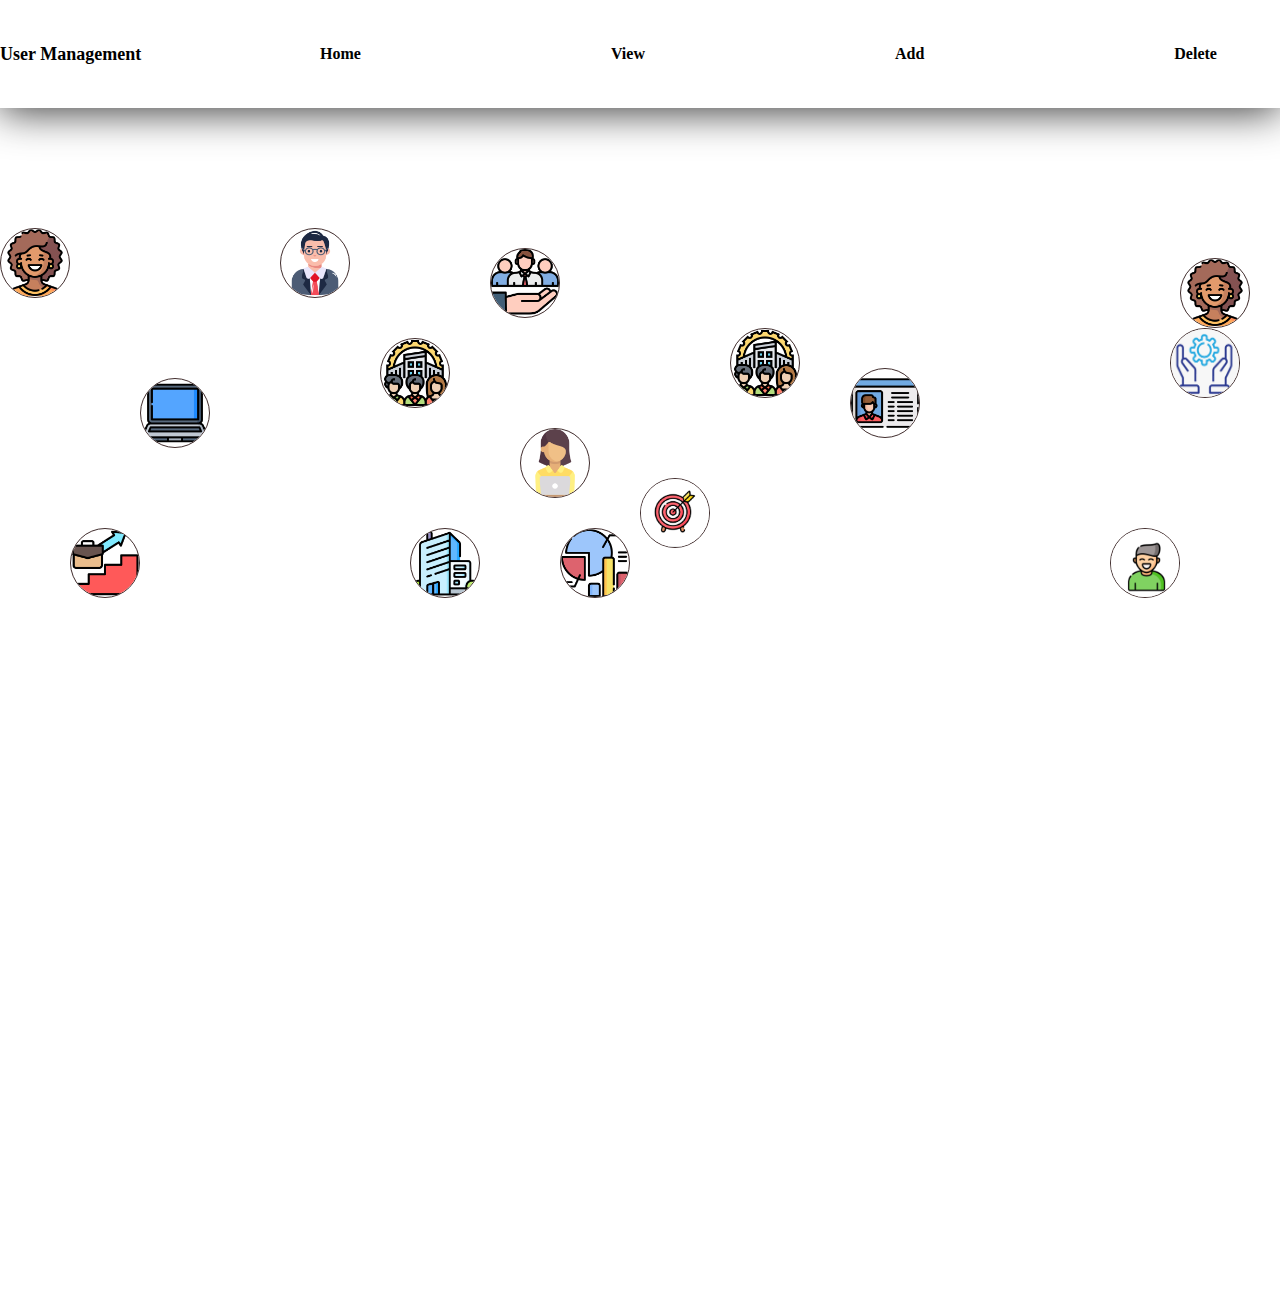
<file: index.html>
<!DOCTYPE html>
<html lang="en">
  <head>
    <meta charset="UTF-8" />
    <meta name="viewport" content="width=device-width, initial-scale=1.0" />
    <title>User Management</title>
    <link rel="stylesheet" href="./index.css">
  </head>
  <body>
    <nav>
      <section class="left-part">
        <div id="name">User Management</div>
      </section>
      <section class="right-part">
        <a href="./index.html" id="view">Home <div id="hidden-content">User</div></a><a href="./view.html" id="add">View<div id="hidden-content">User</div></a>
        <a href="./add.html" id="edit">Add  <div id="hidden-content">User</div></a><a href="./edit.html" id="delete">Delete  <div id="hidden-content">User</div></a>
      </section>
    </nav>
    <section class="animation">
          <div id="i1"><img src="./assets/icon1.png" alt="" height="70px" width="70px"></div>
          <div id="i2"><img src="./assets/icon2.png" alt=""height="70px" width="70px"></div>
          <div id="i3"><img src="./assets/icon3.png" alt="" height="70px" width="70px"></div>
          <div id="i4"><img src="./assets/icon4.png" alt="" height="70px" width="70px"></div>
          <div id="i5"><img src="./assets/icon5.png" alt="" height="70px" width="70px"></div>
          <div id="i6"><img src="./assets/icon6.png" alt="" height="70px" width="70px"></div>
          <div id="i7"><img src="./assets/icon7.png" alt="" height="70px" width="70px"></div>
          <div id="i8"><img src="./assets/icon8.png" alt="" height="70px" width="70px"></div>
          <div id="i9"><img src="./assets/icon9.png" alt=""height="70px" width="70px"></div>
          <div id="i10"><img src="./assets/icon5.png" alt="" height="70px" width="70px"></div>
          <div id="i11"><img src="./assets/icon10.png" alt="" height="70px" width="70px"></div>
          <div id="i12"><img src="./assets/icon11.png" alt="" height="70px" width="70px"></div>
          <div id="i13"><img src="./assets/icon12.png" alt="" height="70px" width="70px"></div>
          <div id="i14"><img src="./assets/icon13.png" alt="" height="70px" width="70px"></div>
          <div id="i15"><img src="./assets/icon1.png" alt="" height="70px" width="70px"></div>

    </section> 
   
  </body>
</html>
</file>
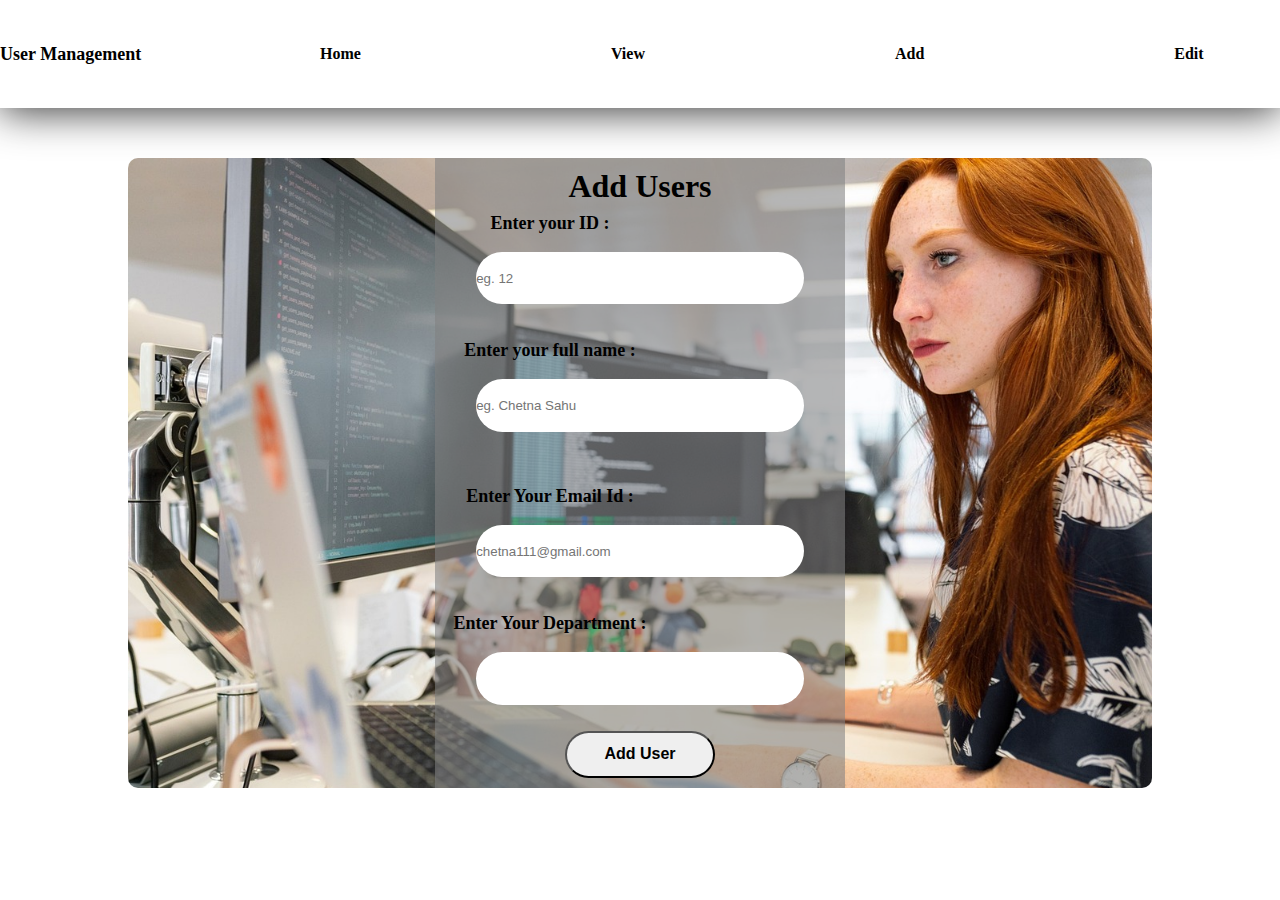
<file: add.html>
<!DOCTYPE html>
<html lang="en">
  <head>
    <meta charset="UTF-8" />
    <meta name="viewport" content="width=device-width, initial-scale=1.0" />
    <title>User Management</title>
    <link rel="stylesheet" href="./add.css" />
  </head>
  <body>
    <nav>
      <section class="left-part">
        <div id="name">User Management</div>
      </section>
      <section class="right-part">
        <a href="./index.html"
          >Home
          <div id="hidden-content">User</div></a
        ><a href="./view.html"
          >View
          <div id="hidden-content" >User</div></a
        >
        <a href="./add.html"
          >Add
          <div id="hidden-content">User</div></a
        ><a href="./edit.html"
          >Edit
          <div id="hidden-content">User</div></a
        >
      </section>
    </nav>
       <div class="error"></div>
    <section class="add-form">
      <form action=" " method="post" id="forms">
        <h1>Add Users</h1>
        <br />
        <label for="id"> Enter your ID :</label><br />
        <input type="text" placeholder="eg. 12" name="idno" /><br /><br />
        <label for="name">Enter your full name :</label><br />
        <input
          type="text"
          id="name"
          placeholder="eg. Chetna Sahu"
          name="name"
        /><br /><br /><br />
        <label for="email">Enter Your Email Id :</label><br />
        <input
          type="email"
          placeholder="chetna111@gmail.com"
          name="email"
        /><br /><br />
        <label for="department">Enter Your Department :</label><br />
        <input type="text" name="department" /><br /><br />
        <button type="submit" id="btn">Add User</button>
      </form>
    </section>

    <script src="./add.js" type="module"></script>
  </body>
</html>
</file>
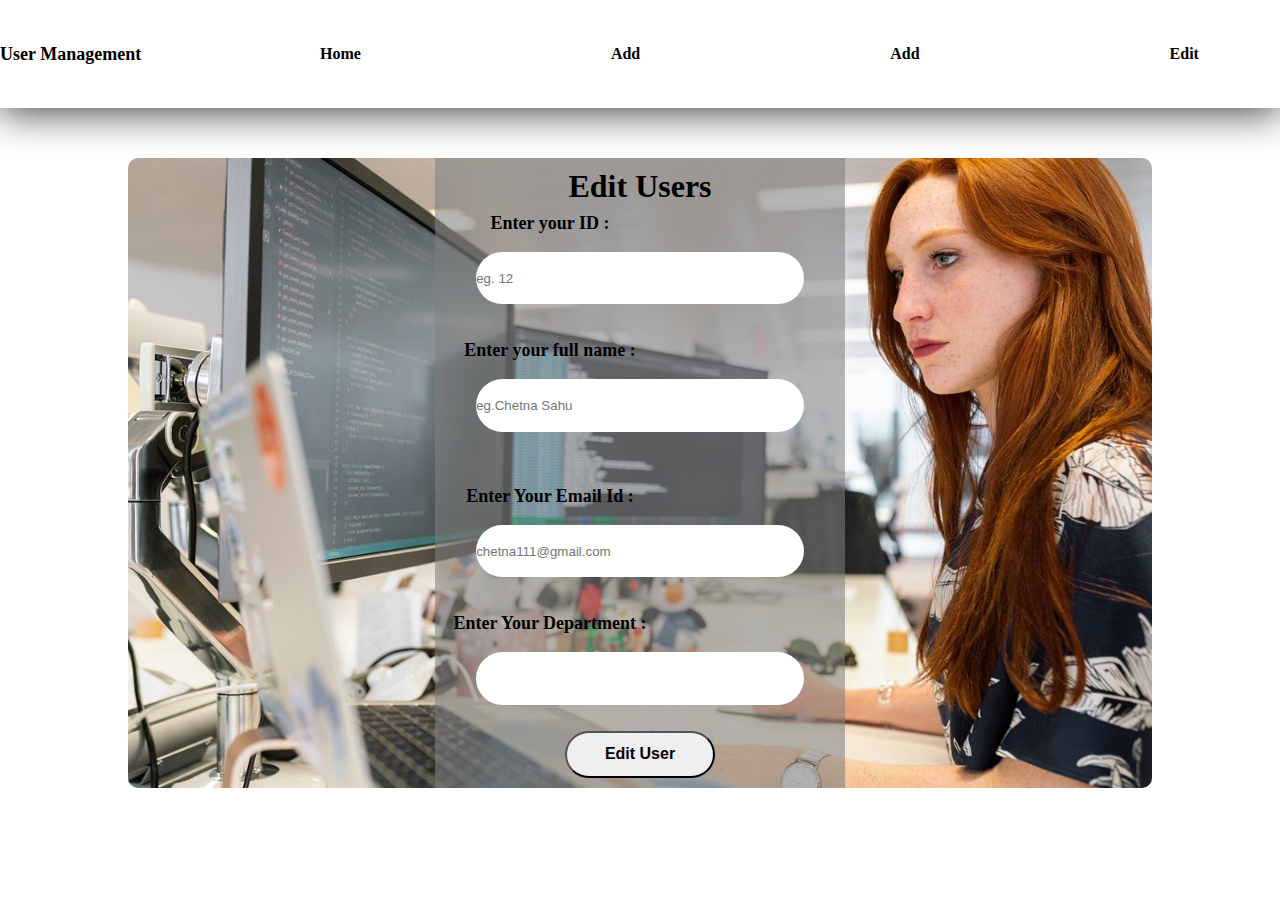
<file: edit.html>
<!DOCTYPE html>
<html lang="en">
  <head>
    <meta charset="UTF-8" />
    <meta name="viewport" content="width=device-width, initial-scale=1.0" />
    <title>User Management</title>
    <link rel="stylesheet" href="./edit.css" />
  </head>
  <body>
    <nav>
      <section class="left-part">
        <div id="name">User Management</div>
      </section>
      <section class="right-part">
        <a href="./index.html"
          >Home
          <div id="hidden-content">View</div></a
        ><a href="./view.html"
          >Add
          <div id="hidden-content">Add</div></a
        >
        <a href="./add.html"
          >Add
          <div id="hidden-content">User</div></a
        ><a href="./edit.html"
          >Edit
          <div id="hidden-content">User</div></a
        >
      </section>
    </nav>
    <section class="edit-form">
      <form action=" " method="post" id="forms">
        <h1>Edit Users</h1>
        <br />
        <label for="id"> Enter your ID :</label><br />
        <input type="text" id="id" placeholder="eg. 12" name="idno" /><br /><br />
        <label for="name">Enter your full name :</label><br />
        <input
          type="text"
          id="name"
          placeholder="eg.Chetna Sahu"
          name="name"
        /><br /><br /><br />
        <label for="email">Enter Your Email Id :</label><br />
        <input
          type="email"
          placeholder="chetna111@gmail.com"
          name="email"
        /><br /><br />
        <label for="department">Enter Your Department :</label><br />
        <input type="text" name="department" /><br /><br />
        <button type="submit" id="btn">Edit User</button>
      </form>
    </section>

    <script src="./edit.js" type="module"></script>
  </body>
</html>
</file>
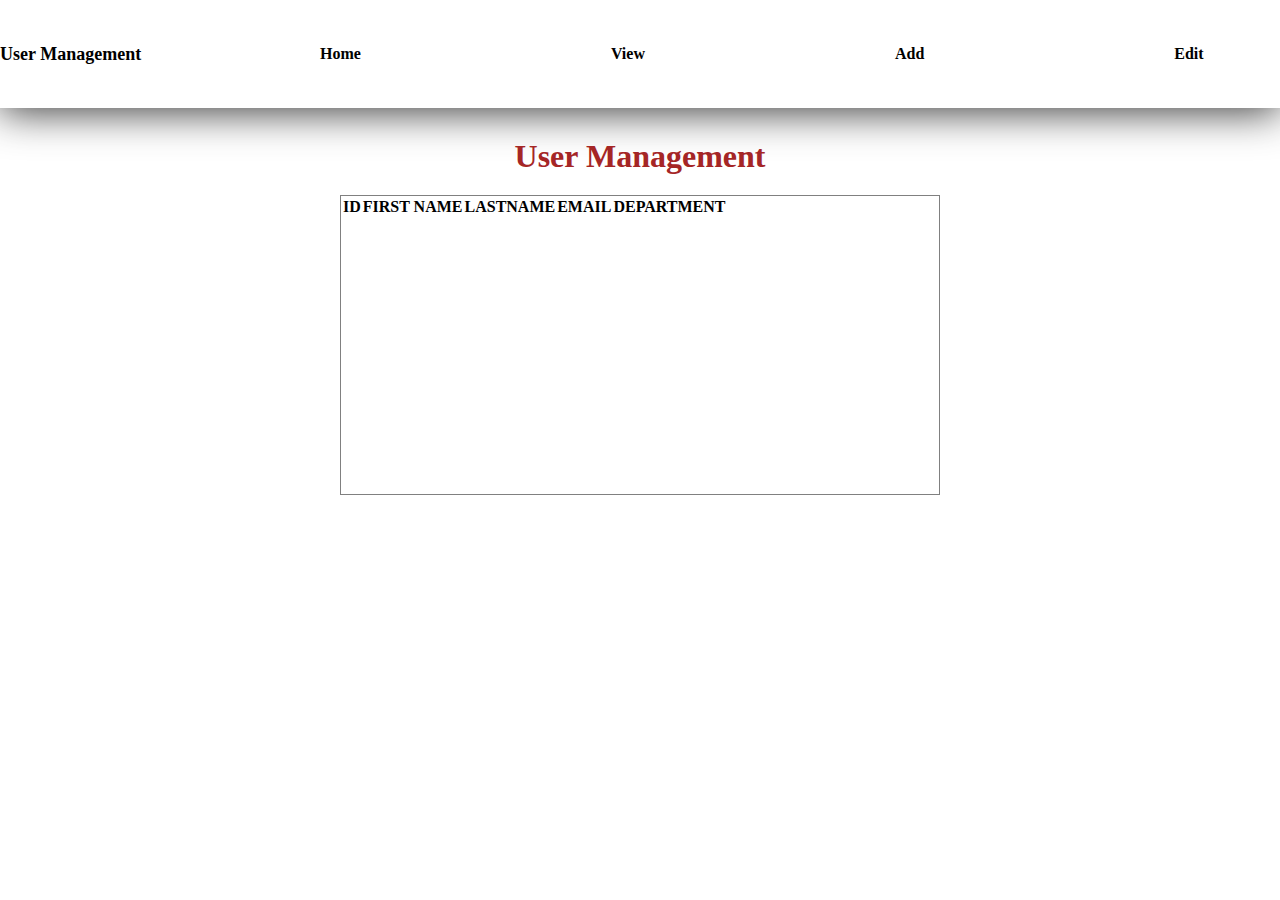
<file: view.html>
<!DOCTYPE html>
<html lang="en">
  <head>
    <meta charset="UTF-8" />
    <meta name="viewport" content="width=device-width, initial-scale=1.0" />
    <title>User Management</title>
    <link rel="stylesheet" href="./view.css" />
  </head>
  <body>
    <nav>
      <section class="left-part">
        <div id="name">User Management</div>
      </section>
      <section class="right-part">
        <a href="./index.html"
          >Home
          <div id="hidden-content">User</div></a
        ><a href="./view.html"
          >View
          <div id="hidden-content">User</div></a
        >
        <a href="./add.html"
          >Add
          <div id="hidden-content">User</div></a
        ><a href="./edit.html"
          >Edit
          <div id="hidden-content">User</div></a
        >
      </section>
    </nav>

    <div id="title">User Management</div>

    <section class="table-section">
      <table id="userslist">
        <thead>
          <tr>
            <th>ID</th>
            <th>FIRST NAME</th>
            <th>LASTNAME</th>
            <th>EMAIL</th>
            <th>DEPARTMENT</th>
          </tr>
        </thead>
      </table>
    </section>

    <script src="./view.js" type="module"></script>
  </body>
</html>
</file>
<file: index.css>
@import url(./navigation.css);
@import url(./mobile.css) ;

*{
  padding: 0;
  margin: 0;
  box-sizing: border-box;
}

.animation {
  height: 85vh;
  width: 100vw;
  /* border: 1px solid red; */
  margin-top: 20px;
  display: flex;
  position: absolute;
}

.animation img {
  border: 1px solid rgb(65, 45, 45);
  border-radius: 50%;
}

.animation #i1 {
  position: relative;
  top: 100px;
  animation: icon 10s linear 2s infinite;
}

.animation #i2 {
  position: relative;
  top: 400px;
  animation: icon 10s linear  infinite;
}

.animation #i3 {
  position: relative;
  top: 250px;
  animation: icon1 15s linear  infinite;
}
.animation #i4 {
  position: relative;
  top: 400px;
  left: 200px;
  animation: icon 12s linear  infinite;
}
.animation #i5 {
  position: relative;
  top: 210px;
  left: 100px;
  animation: icon1 11s linear  infinite;
}

.animation #i6 {
  position: relative;
  top: 100px;
  right: 70px;
  animation: icon 17s linear  infinite;
}

.animation #i7 {
  position: relative;
  top: 300px;
   left: 100px;
  animation: icon1 20s linear  infinite;
}

.animation #i8 {
  position: relative;
  top: 120px;
  animation: icon 10s linear  infinite;
}

.animation #i9 {
  position: relative;
  top: 400px;
  animation: icon1 10s linear  infinite;
}
.animation #i10 {
  position: relative;
  top: 200px;
  left: 100px;
  animation: icon 10s linear  infinite;
}
.animation #i11 {
  position: relative;
  top: 240px;
  left: 150px;
  animation: icon1 13s linear  infinite;
}
.animation #i12 {
  position: relative;
  top: 200px;
  left: 400px;
  animation: icon 10s linear  infinite;
}

.animation #i13 {
  position: relative;
  top: 350px;
  right: 200px;
  animation: icon1 17s linear  infinite;
}
.animation #i14 {
  position: relative;
  top: 400px;
  left: 200px;
  animation: icon 10s linear  infinite;
}

.animation #i15 {
  position: relative;
  top: 130px;
  left: 200px;
  animation: icon1 18s linear  infinite;
}

@keyframes icon {
  0% {
    transform: translate(0px, 42px);
  }
  50% {
    transform: translate(50px, -50px);
  }
  100% {
    transform: translate(2px, -42px);
  }
}

@keyframes icon1 {
  0%{
     transform: translate(0px,50px);
  }
  
  50%{
   transform: translate(80px,80px);
  }

  100%{
      transform: translate(10px,-50px);
  }
}
</file>
<file: add.css>
@import url(./navigation.css);
@import url(./view.css);
*{
    margin: 0;
    padding: 0;
    box-sizing: border-box;
}

.add-form{
    height: 70vh;
    width: 80vw;
    /* border: 1px solid maroon; */
    background: url(./assets/formbg1.jpg);
    background-size: cover;
    background-repeat: no-repeat;
    position: relative;
    border-radius: 10px;
    display: flex;
    align-items: center;
    justify-content: center;
    margin: 50px auto;
}

.add-form form{
     height: 100%;
     width: 40%;
     top: 100px; 
     background-color: rgba(128, 128, 128, 0.575);
     display: flex;
     flex-direction: column;
     justify-content: end;
     align-items: center;
   

}
.add-form form label{
    position: relative;
    right: 90px;
    font-size: large;
    font-weight: 700;
}
.add-form form h1{
    position: relative;
    top: 10px;
    font-size: xx-large;
    font-weight: 900;
}

.add-form form input{
    height: 80px;
    width: 80%;
    border-radius: 40px;
    border: none;
    text-align: start;
    
}

#btn{
  position: relative;
  bottom: 10px;  
  height: 70px;
  width: 150px;
  border-radius: 40px;
  font-size: medium;
  font-weight: 700;
}

#btn:hover{
   background-color: black;
   color: white;
   border: none;
}
</file>
<file: edit.css>
@import url(./navigation.css);
@import url(./navigation.css);
*{
    margin: 0;
    padding: 0;
    box-sizing: border-box;
}

.edit-form{
    height: 70vh;
    width: 80vw;
    /* border: 1px solid maroon; */
    background: url(./assets/formbg1.jpg);
    background-size: cover;
    background-repeat: no-repeat;
    position: relative;
    border-radius: 10px;
    display: flex;
    align-items: center;
    justify-content: center;
    margin: 50px auto;
}

.edit-form form{
     height: 100%;
     width: 40%;
     top: 100px; 
     background-color: rgba(128, 128, 128, 0.575);
     display: flex;
     flex-direction: column;
     justify-content: end;
     align-items: center;
   

}
.edit-form form label{
    position: relative;
    right: 90px;
    font-size: large;
    font-weight: 700;
}
.edit-form form h1{
    position: relative;
    top: 10px;
    font-size: xx-large;
    font-weight: 900;
}

.edit-form form input{
    height: 80px;
    width: 80%;
    border-radius: 40px;
    border: none;
    text-align: start;
    
}

#btn{
  position: relative;
  bottom: 10px;  
  height: 70px;
  width: 150px;
  border-radius: 40px;
  font-size: medium;
  font-weight: 700;
}

#btn:hover{
   background-color: black;
   color: white;
   border: none;
}
</file>
<file: view.css>
@import url(./navigation.css);

*{
    margin: 0;
    padding: 0;
    box-sizing: border-box;
}

#title{
  font-size: xx-large;
  font-weight: 900;
  color:rgb(165, 38, 38);
  margin-top: 30px;
  text-align: center;
}
pre{
    position: relative;
    left: 400px;
}
.table-section{
    height: 300px;
    width: 600px;
    overflow-y: auto;
    overflow-x: auto;
    border: 1px solid grey;
    margin: 20px auto;

}


table  tr:nth-child(2n){
background-color: rgb(238, 233, 233);
}
table tr td{
    height: 50px;
    width: 150px;
   
}
</file>
